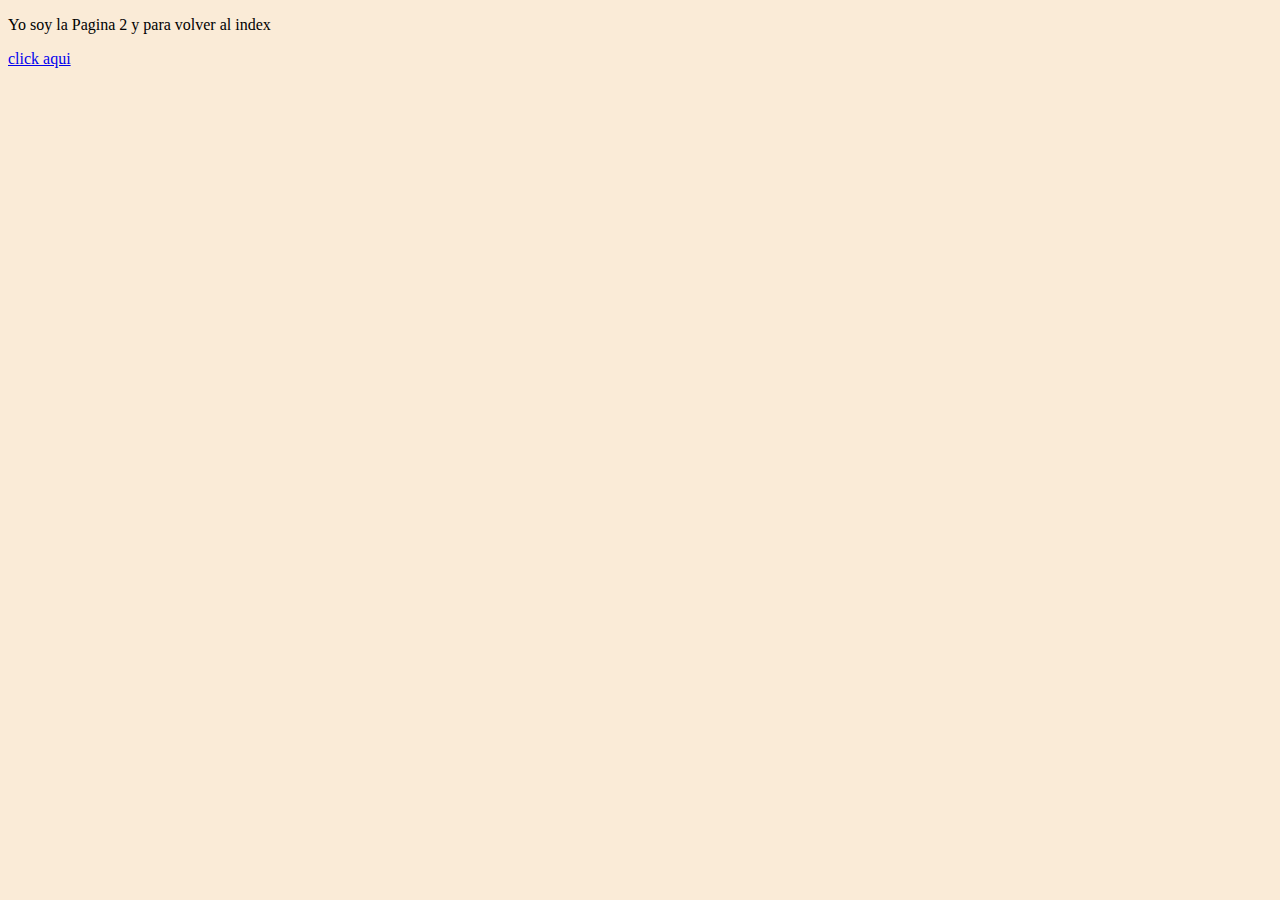
<file: pagina_dos.html>
<!DOCTYPE html>
<html lang="es">
    <head>
        <meta charset="uft-8">
        <title>Pagina Dos</title>
        <link rel="stylesheet" type="text/css" href="estilos.css">
    </head>
    <body>
        <p>Yo soy la Pagina 2 y para volver al index</p>
        <a href="index.html">click aqui</a>
    </body>
</html>
</file>
<file: estilos.css>
* {
    background-color: antiquewhite;
}
.titulo {
    display: flex;
    align-items: center;
    justify-content: center;
    padding: auto;
}
.galeria {
    display: flex;
    align-items: center;
}
.galeria img {
    margin: 10px;
    width: 120px;
    flex-grow: 1;
    object-fit: cover;
    filter: brightness(80%);
    transition: .7s ease;
}
.galeria img:hover{
    width: 300px;
    opacity: 1;
    filter: brightness(130%);
}
</file>
